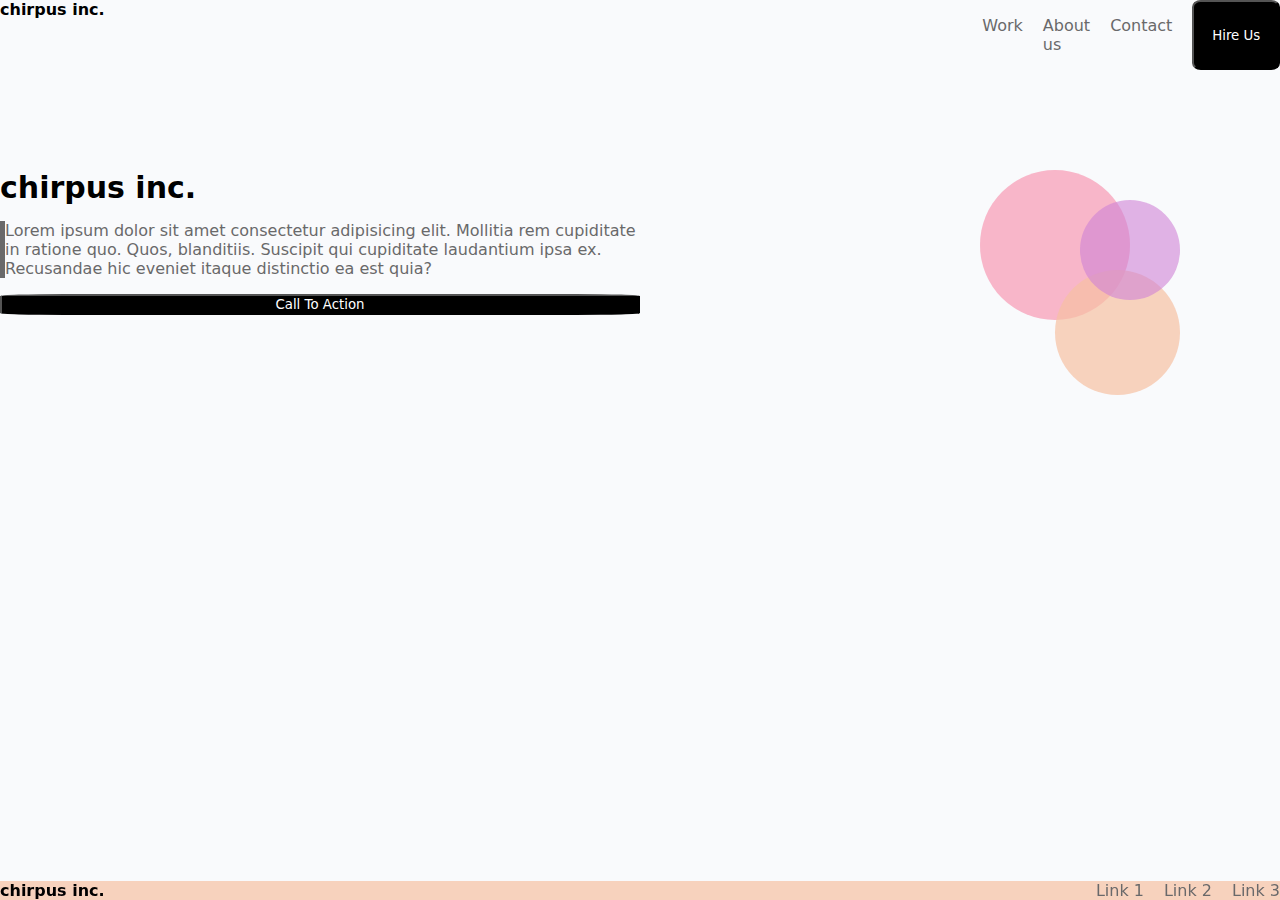
<file: index.html>
<html>
    <head>
        <link rel="stylesheet" href="styles.css">
        <meta name="viewport" content="width=device-width, initial-scale=1.0">

    </head>
    <body>
        <div class="top">
                <strong>chirpus inc.</strong>
                <div class="nav-list">
                <p>Work</p>
                <p>About us</p>
                <p>Contact</p>
                <button>Hire Us</button>
                </div>
                </div>
                <div class="center-wrapper">
       <b class="business">chirpus inc.</b>
        <p class="Lorem">
            Lorem ipsum dolor sit amet consectetur adipisicing elit. Mollitia rem cupiditate in ratione quo. Quos, blanditiis. Suscipit qui cupiditate laudantium ipsa ex. Recusandae hic eveniet itaque distinctio ea est quia?
        </p>
        <button class="call">Call To Action</button>
            <span class="circ red"></span>
            <span class="circ yellow"></span>
            <span class="circ purple"></span>
        </div>
    <div>
    <footer>
        <div class="foot-parent">
       <div class="chirp"><strong>chirpus inc.</strong>
       <div class="links">
        <a href="">Link 1</a>
        <a href="">Link 2</a>
        <a href="">Link 3</a>
        </div>
        </div>
    </footer>
    </div>
    </body>
</html>
</file>
<file: styles.css>
* {
    font-family: system-ui, -apple-system, BlinkMacSystemFont, 'Segoe UI', Roboto, Oxygen, Ubuntu, Cantarell, 'Open Sans', 'Helvetica Neue', sans-serif;
}

footer {
    display: inline-block;
    position: fixed;
    align-items: center;
    bottom: 0;
    width: 100%;
    background-color: rgba(247, 193, 162, 0.7);
}


body {
    background-color: #f9fafc;
    margin: 0;
}

.Lorem {
    border-left: 5px solid #69696a;
}

p {
    color: #69696a;
}
button {
    color: #FFF;
    background-color: #000;
    width:100%;
    border-radius: 10%;
}
a {
    text-decoration: none;
    color: #69696a;
}

.business {
    font-size: 30px;
}

.links {
    display: flex;
    justify-content: flex-end;
    column-gap: 20px;
}

.chirp {
    display: flex;
    justify-content: space-between;
}

@media (min-width: 768px) {
    .top{
        display: flex;
        justify-content: space-between;
    }

    .nav-list {
        display: flex;
        column-gap: 20px;
        flex-wrap: nowrap;
    }

    .lorem {
       width: 50%;
    }

    .call {
        width: 50%;
    }

    .circ {
        border-radius: 50%;
        position: absolute;
        flex: 1;
        display: inline-block;
    }

    .red {
        background-color: rgba(247, 136, 167, 0.6);
        right: 150px;
        height: 150px;
        width: 150px;
        top: 0px;
    }

    .yellow {
        height: 125px;
        width: 125px;
        background-color: rgba(247, 193, 162, 0.7);
        right: 100px;
        top: 100px;
    }

    .purple {
        height: 100px;
        width: 100px;
        background-color: rgba(207, 130, 213, 0.6);
        right: 100px;
        top: 30px;
    }
    .center-wrapper {
        position: relative;
        margin-top: 100px;
    }
}
</file>
